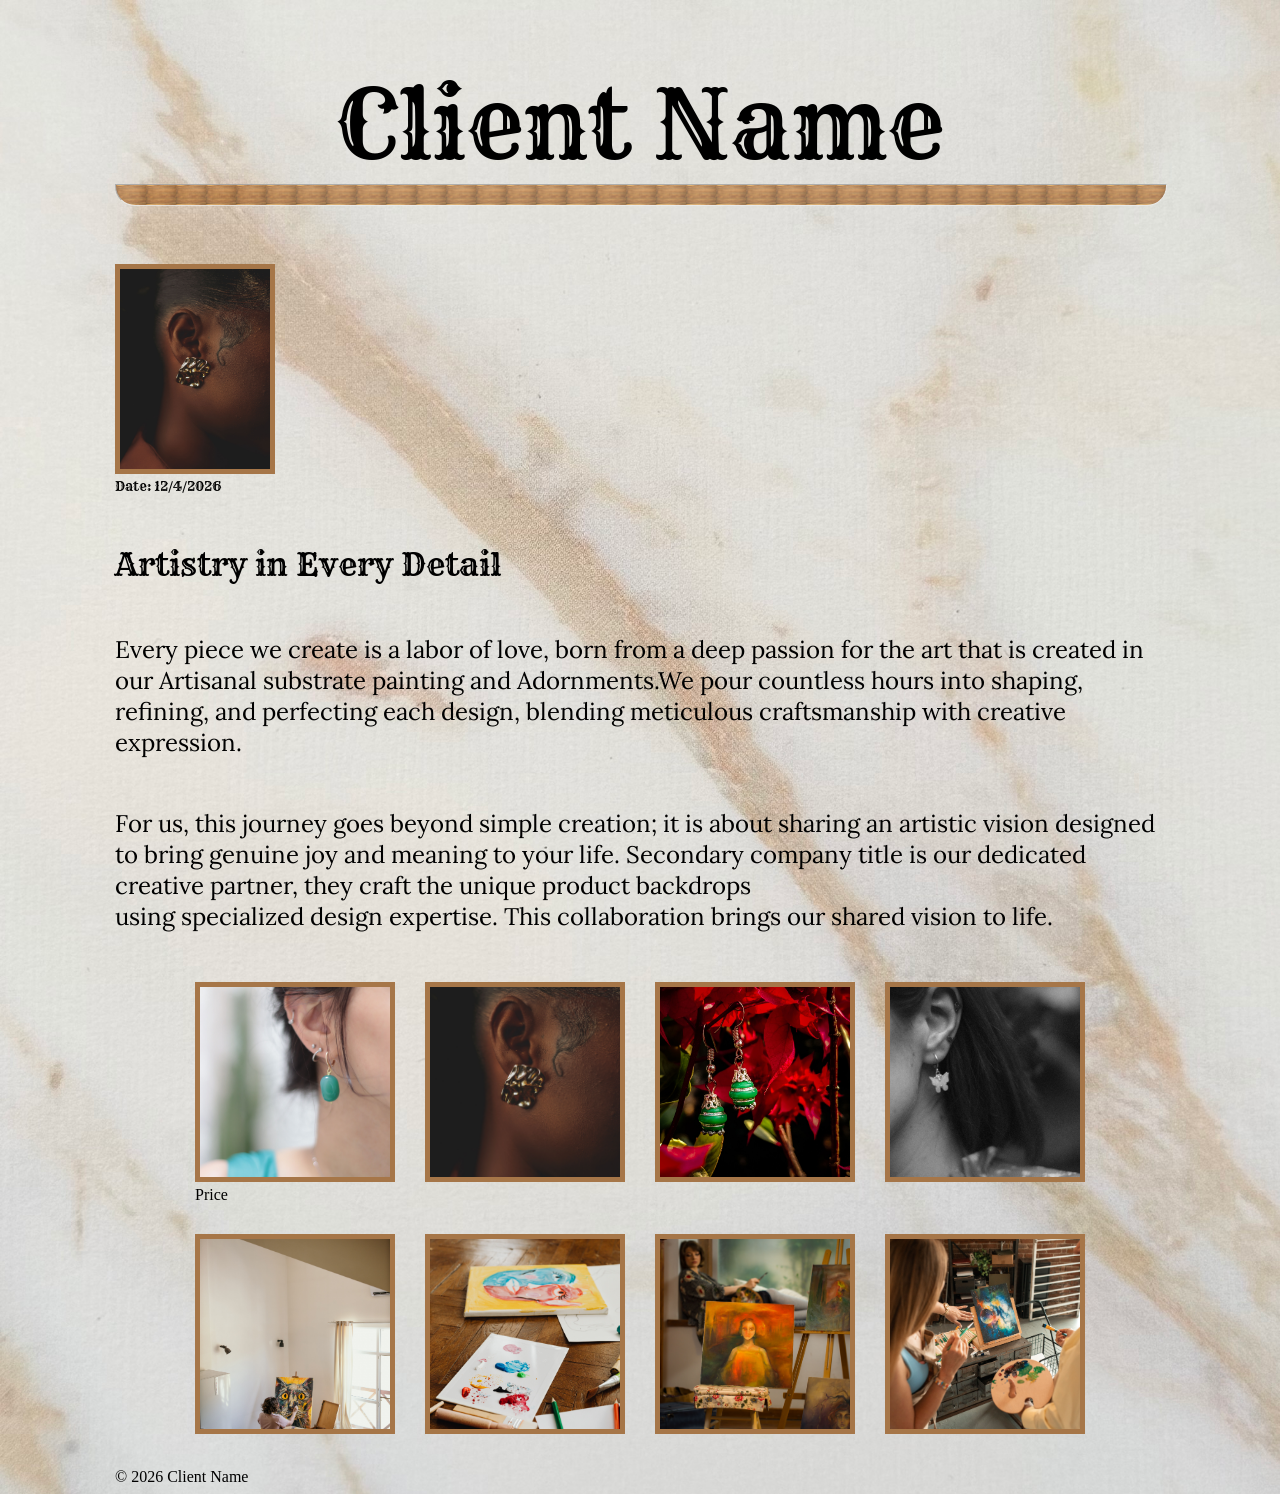
<file: index.html>
<!DOCTYPE html>
<html lang="en">
    <head>
        <meta charset="UTF-8">
        <title>Client Name</title>
        <link rel="stylesheet" href="clientSite.css">  <!--To the Master CSS-->
        <link rel="preconnect" href="https://fonts.googleapis.com">
        <link rel="preconnect" href="https://fonts.gstatic.com" crossorigin>
        <link href="https://fonts.googleapis.com/css2?family=Alkatra:wght@400..700&family=Lora:ital,wght@0,400..700;1,400..700&family=Rye&display=swap" rel="stylesheet">
    </head>
    <body>
        <div class="mainContainer">
            <header>
                <h1>Client Name</h1>
                <hr>
            </header>
            <main>
                <div class="imageForAuthor">
                    <img src="pexels-hashtag-melvin-1163687-31285201.jpg" alt="A warm, smiling woman with long red hair wearing a black top, posing outdoors with trees and greenery in the background.">  <!--Image of Author-->
                    <div id="date-display">Date: </div>
                </div>
                <div class="linkTag"><p><a></a></p></div> <!--FaceBookLink-->
                <section>   <!--Title of this exclamation of the paragraph-->
                    <h2 class="paragraphHeader">Artistry in Every Detail</h2> 
                    <!--Statement of what drives you and why you do it.-->
                    <p class="aboutUs">
                        Every piece we create is a labor of love, born from a deep passion for
                        the art that is created in our Artisanal substrate painting and Adornments.We pour countless hours into shaping,
                        refining, and perfecting each design, blending meticulous craftsmanship
                        with creative expression.
                    </p>
                    <p class="aboutUs"> 
                        For us, this journey goes beyond simple creation;
                        it is about sharing an artistic vision designed to bring genuine joy and meaning
                        to your life. Secondary company title is our dedicated creative partner, they craft the unique product backdrops<br>
                        using specialized design expertise. This collaboration brings our shared vision to life.
                    </p>
                </section>
                <div class="adornments">   <!--Images of Top Work that got most attention-->
                    <div class="wrapper">
                        <a href="pexels-lynda-moutcha.html" target="_blank">
                            <img src="pexels-lynda-moutcha-20712406-7360327.jpg" alt="Dangling earings featuring blue and green beads and dark turtle charms,
                             displayed on a brown card against a backdrop of draped fabric, an abalone shell, and lavender springs.">
                        </a><div class="overlay">Price</div>
                    </div>
                    <div>    
                        <a href="pexels-hashtag-melvin.html" target="_blank">
                            <img src="pexels-hashtag-melvin-1163687-31285201.jpg" alt="Festive dangling earings featuring a Christmas tree charm, green bead,
                             and red textured bead, displayed on holiday themed card surrounded by pinecones.">
                        </a>
                    </div>
                    <div>
                        <a href="pexels-md-abdul-high-sharif-sujon.html" target="_blank">
                            <img src="pexels-md-abdul-high-sharif-sujon-2156194629-35313387.jpg" alt="Holiday dangling earings featuring a metallic bow,
                             small green and read beads, and festive Christmas wreath charm at the bottom.">
                        </a>
                    </div>
                    <div>
                        <a href="pexels-gulsahaydgn.html" target="_blank">
                            <img src="pexels-gulsahaydgn-17243103.jpg" alt="Dangling earings featuring purple and textured beige beads above a leaf shaped charm,
                             displaying on a jewelry card resting on miniature easel.">
                        </a>
                    </div>
                </div>
                <div class="artisanalSubstrate">
                    <a href="pexels-anastasia-shuraeva.html" target="_blank">
                        <img src="pexels-anastasia-shuraeva-4406728.jpg" alt="A beaded spider keychain with a patterned purple body, pink and white beaded legs,
                         resting on rustic wooden table in front of a small glowing pumpkin.">
                    </a>
                    <a href="pexels-karola-g.html" target="_blank">
                        <img src="pexels-karola-g-7283176.jpg" alt="Three decorative figurines styled like Santa Claus, Mrs. Claus, and a elf,
                         crafted from painted flower pots and sitting together on a ledge amidst holiday greenery and pinecones.">
                    </a>
                    <a href="pexels-munis-asadov.html" target="_blank">
                        <img src="pexels-munis-asadov-414047487-20895757.jpg" alt="A vintage style red toy truck carrying a miniature Christmas tree, red berries,
                         and a pinecone in its truck bed, parked on a wood surface in front of a sign reading 'The Serene Creative Connection.'">
                    </a>
                    <a href="pexels-rdne.html" target="_blank">
                        <img src="pexels-rdne-5757077.jpg" alt="A cylindrical pillar candle stamped with 'the serene creative connection' siting beside a heart shaped resin pice
                         featuring Jack and Sally resting on a surface decorated with autumn leaves and miniature pumpkins.">
                    </a>
                </div>
                <div>  <!--For other pages to go and see you work.-->
                    <a></a>
                    <a></a>
                </div>
            </main>
            <footer>&copy; 2026 Client Name</footer>  <!--Copy right tag-->
            <script>
                document.getElementById("date-display").innerHTML = "Date: " + new Date().toLocaleDateString();
                console.log("Current date displayed: " + new Date().toLocaleDateString());
            </script>
        </div>
    </body>
</html>
</file>
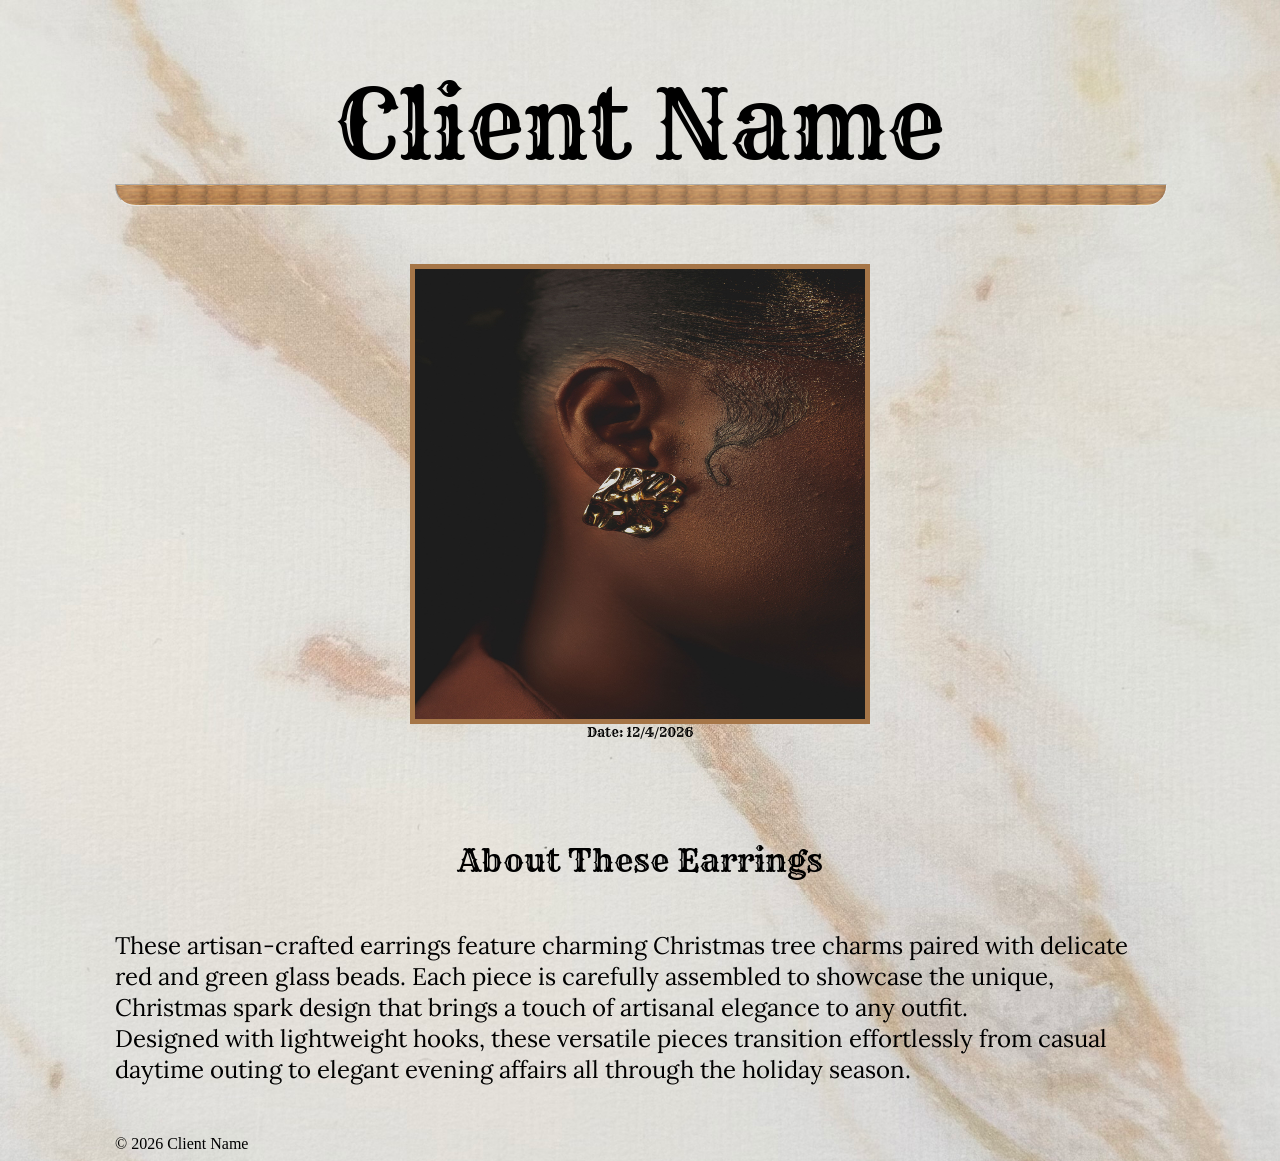
<file: pexels-hashtag-melvin.html>
<!DOCTYPE html>
<html lang="en">
    <head>
        <meta charset="UTF-8">
        <title>OceanTurtleEarings</title>
        <link rel="stylesheet" href="clientSite.css">  <!--To the Master CSS-->
        <link rel="preconnect" href="https://fonts.googleapis.com">
        <link rel="preconnect" href="https://fonts.gstatic.com" crossorigin>
        <link href="https://fonts.googleapis.com/css2?family=Alkatra:wght@400..700&family=Lora:ital,wght@0,400..700;1,400..700&family=Rye&display=swap" rel="stylesheet">
    </head>
    <body>
        <div class="mainContainer">
            <header>
                <h1>Client Name</h1>
                <hr>
            </header>
            <div class="christmasTreeImg">
                <img src="pexels-hashtag-melvin-1163687-31285201.jpg" alt="Festive dangling earings featuring a Christmas tree charm, green bead,
                     and red textured bead, displayed on holiday themed card surrounded by pinecones.">
                <div id="date-display">Date: </div>
            </div>
            <section class="christmasTreeEarringsHeader">
                <h2>About These Earrings</h2>
                <div>
                    <p class="christmasTreeEarrings">
                        These artisan-crafted earrings feature charming Christmas tree charms paired with delicate red and green glass beads.
                         Each piece is carefully assembled to showcase the unique,
                         Christmas spark design that brings a touch of artisanal elegance to any outfit.
                         <br>Designed with lightweight hooks, these versatile pieces transition effortlessly from casual daytime outing to elegant evening affairs all through the holiday season.
                    </p>
                </div>
            </section>
            <footer>&copy; 2026 Client Name</footer>
            <script>
                document.getElementById("date-display").innerHTML = "Date: " + new Date().toLocaleDateString();
                 console.log("Current date displayed: " + new Date().toLocaleDateString());
            </script>
        </div>
    </body>
</html>
</file>
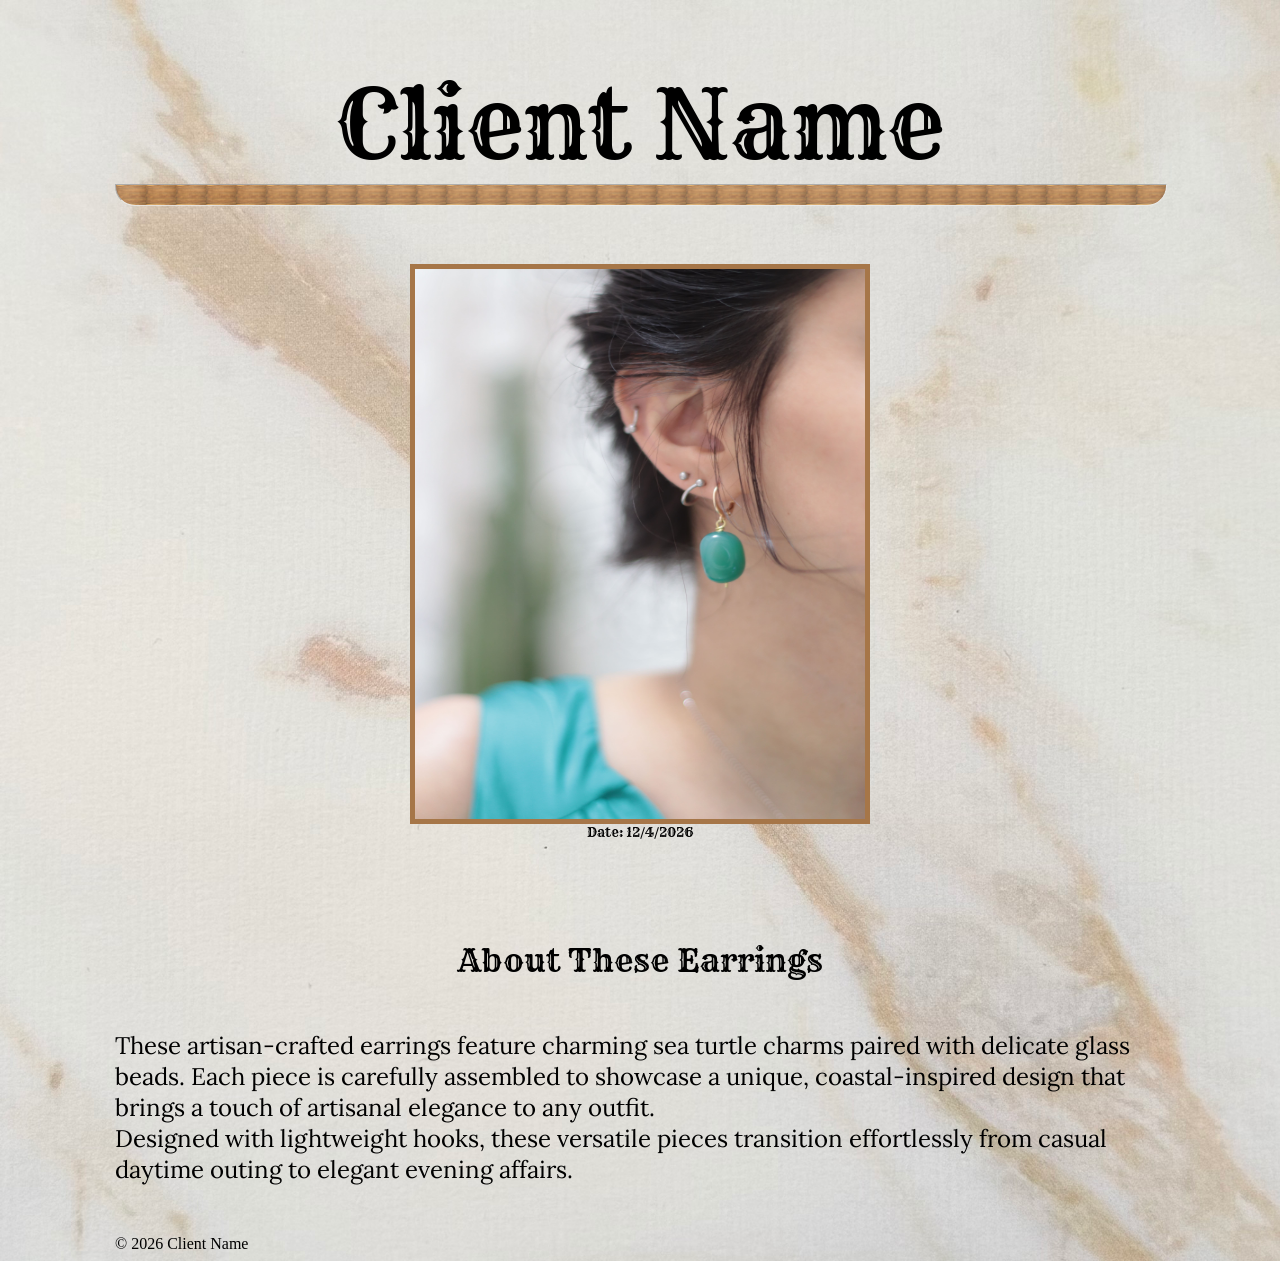
<file: pexels-lynda-moutcha.html>
<!DOCTYPE html>
<html lang="en">
    <head>
        <meta charset="UTF-8">
        <title>OceanTurtleEarings</title>
        <link rel="stylesheet" href="clientSite.css">  <!--To the Master CSS-->
        <link rel="preconnect" href="https://fonts.googleapis.com">
        <link rel="preconnect" href="https://fonts.gstatic.com" crossorigin>
        <link href="https://fonts.googleapis.com/css2?family=Alkatra:wght@400..700&family=Lora:ital,wght@0,400..700;1,400..700&family=Rye&display=swap" rel="stylesheet">
    </head>
    <body>
        <div class="mainContainer">
            <header>
                <h1>Client Name</h1>
                <hr>
            </header>
            <div class="oceanEarringImg">
                <img src="pexels-lynda-moutcha-20712406-7360327.jpg" alt="Dangling earings featuring blue and green beads and dark turtle charms,
                    displayed on a brown card against a backdrop of draped fabric, an abalone shell, and lavender springs.">
                <div id="date-display">Date: </div>
            </div>
            <section class="turtleEarringsHeader">
                <h2>About These Earrings</h2>
                <div>
                    <p class="turtleEarrings">
                        These artisan-crafted earrings feature charming sea turtle charms paired with delicate glass beads.
                         Each piece is carefully assembled to showcase a unique,
                         coastal-inspired design that brings a touch of artisanal elegance to any outfit.
                         <br>Designed with lightweight hooks, these versatile pieces transition effortlessly from casual daytime outing to elegant evening affairs.
                    </p>
                </div>
            </section>
            <footer>&copy; 2026 Client Name</footer>
            <script>
                document.getElementById("date-display").innerHTML = "Date: " + new Date().toLocaleDateString();
                 console.log("Current date displayed: " + new Date().toLocaleDateString());
            </script>
        </div>
    </body>
</html>
</file>
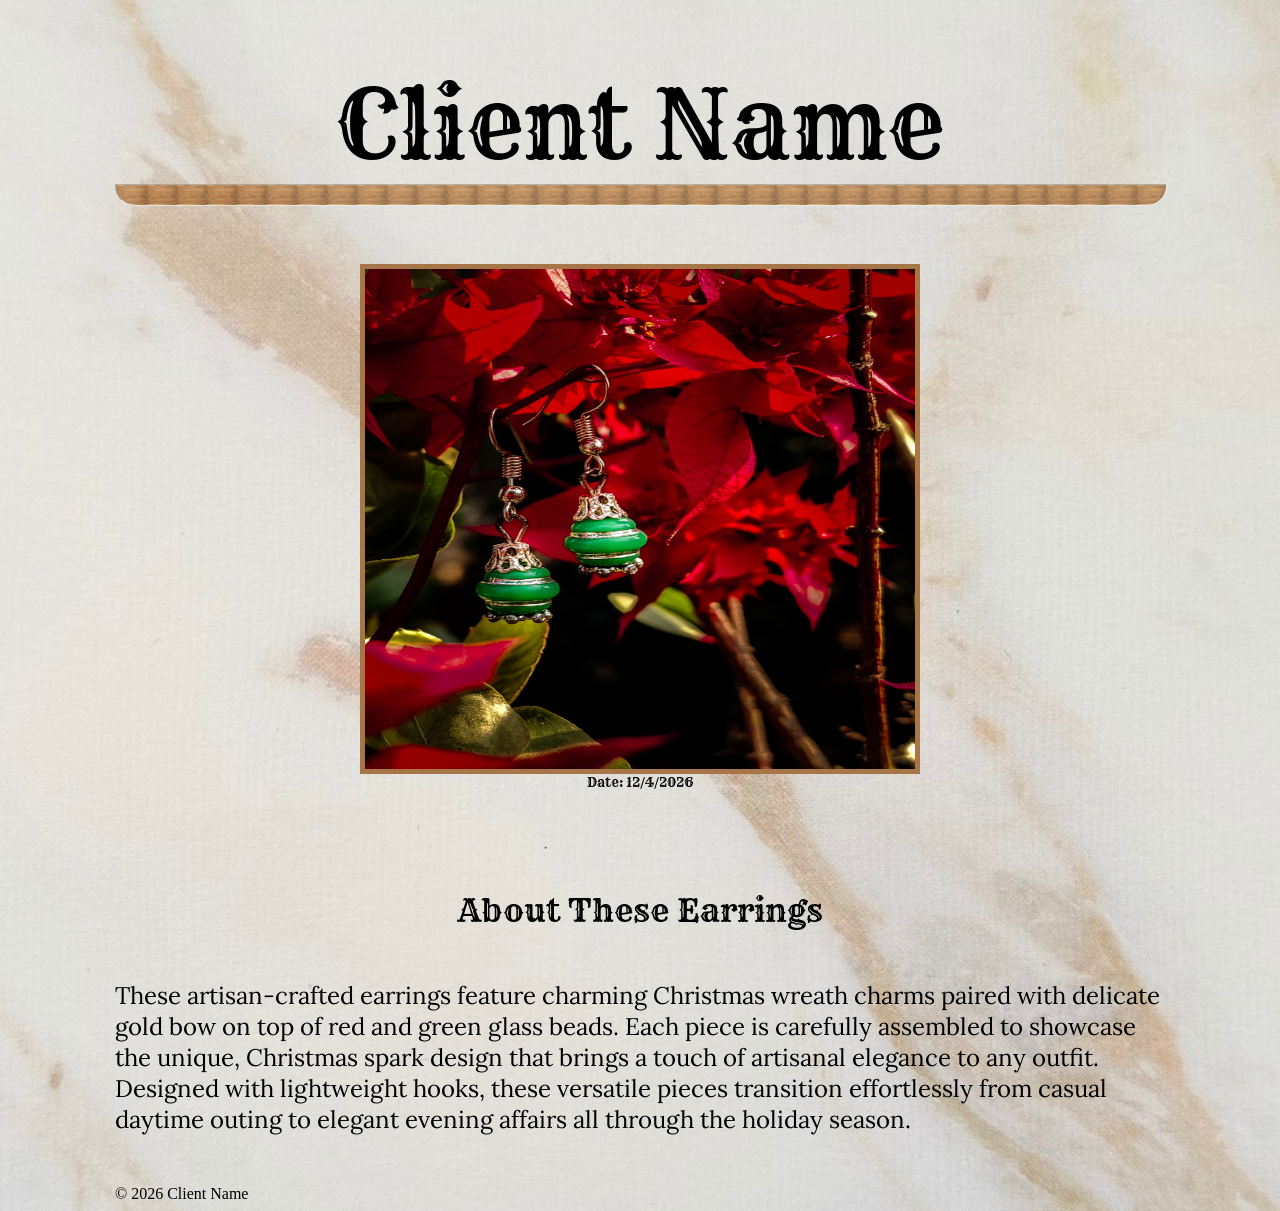
<file: pexels-md-abdul-high-sharif-sujon.html>
<!DOCTYPE html>
<html lang="en">
    <head>
        <meta charset="UTF-8">
        <title>OceanTurtleEarings</title>
        <link rel="stylesheet" href="clientSite.css">  <!--To the Master CSS-->
        <link rel="preconnect" href="https://fonts.googleapis.com">
        <link rel="preconnect" href="https://fonts.gstatic.com" crossorigin>
        <link href="https://fonts.googleapis.com/css2?family=Alkatra:wght@400..700&family=Lora:ital,wght@0,400..700;1,400..700&family=Rye&display=swap" rel="stylesheet">
    </head>
    <body>
        <div class="mainContainer">
            <header>
                <h1>Client Name</h1>
                <hr>
            </header>
            <div class="christmasWreathImg">
                <img src="pexels-md-abdul-high-sharif-sujon-2156194629-35313387.jpg" alt="Festive dangling earings featuring a Christmas tree charm, green bead,
                     and red textured bead, displayed on holiday themed card surrounded by pinecones.">
                <div id="date-display">Date: </div>
            </div>
            <section class="christmasWreathEarringsHeader">
                <h2>About These Earrings</h2>
                <div>
                    <p class="christmasWreathEarrings">
                        These artisan-crafted earrings feature charming  Christmas wreath charms paired with delicate gold bow on top of red and green glass beads.
                         Each piece is carefully assembled to showcase the unique,
                         Christmas spark design that brings a touch of artisanal elegance to any outfit.
                         <br>Designed with lightweight hooks, these versatile pieces transition effortlessly from casual daytime outing to elegant evening affairs all through the holiday season.
                    </p>
                </div>
            </section>
            <footer>&copy; 2026 Client Name</footer>
            <script>
                document.getElementById("date-display").innerHTML = "Date: " + new Date().toLocaleDateString();
                 console.log("Current date displayed: " + new Date().toLocaleDateString());
            </script>
        </div>
    </body>
</html>
</file>
<file: clientSite.css>
/*About Us Home Page*/

header > h1 {
    font-family: "Rye", serif;
    font-size: 6rem;
    font-weight:400;
    font-style: normal;
    text-align: center;
}

hr {
    background-image: url(IMG_wood.jpg);
    background-repeat: x;
    background-size: contain;
    width: 1050px;
    height: 20px;
    opacity: 0.7;  
    border-bottom-left-radius: 20px;
    border-bottom-right-radius: 20px;
    margin-top: -65px;
}

body {
    background-image: url(IMAGE_forBackground.jpeg);
    background-size: cover;
    background-repeat: no-repeat;
}

#date-display {
    font-family: "Rye", serif;
    font-optical-sizing: auto;
    font-weight: 300;
    font-style: normal;
    font-size: 0.8rem;
}

.mainContainer {
    max-width: 1050px;
    margin: 0 auto;
}

.imageForAuthor > img {
    width: 150px;
    height: 200px;
    margin-top: 50px;
    border: 5px solid rgb(166, 118, 72);
}


.paragraphHeader {
    font-family: "Rye", serif;
    font-weight: 400;
    font-style: normal;
    font-size: 2rem;
    margin-top: 50px;
}

p.aboutUs {
    font-family: "Lora", serif;
    font-optical-sizing: auto;
    font-weight: 400;
    font-style: normal;
    font-size: 1.5rem;
    margin-top: 50px;
    margin-bottom: 50px;
}

.adornments {
    display: flex;
    flex-direction: row;
    justify-content: center;
    margin: 30px;
    gap: 30px;
}

.adornments > div > a > img {
    width: 200px;
    height: 200px;
    object-fit: cover;
    box-sizing: border-box;
    border: 5px solid rgb(166, 118, 72);
}

.adornments > div > a > img:hover {
    cursor: pointer;
    transition: 0.3s cubic-bezier(1, 0, 0, 1);
    transform: scale(1.1);
    box-shadow: 0px 10px 20px rgba(0, 0, 2);
}

.artisanalSubstrate {
    display: flex;
    flex-direction: row;
    justify-content: center;
    margin: 30px;
    gap: 30px;
}

.artisanalSubstrate > a > img {
    width: 200px;
    height: 200px;
    object-fit: cover;
    box-sizing: border-box;
    border: 5px solid rgb(166, 118,72);
}

.artisanalSubstrate > a > img:hover {
    cursor: pointer;
    transition: 0.3s cubic-bezier(1, 0, 0, 1);
    transform: scale(1.1);
    box-shadow: 0px 10px 20px rgba(0, 0, 2);
}

/*Ocean Turtle Earrings Page*/

.oceanEarringImg {
    display: flex;
    justify-content: center;
    flex-direction: column;
    align-items: center;
}

.oceanEarringImg > img {
    width: 450px;
    height: 550px;
    margin-top: 50px;
    border: 5px solid rgb(166, 118, 72);
}

.turtleEarringsHeader {
    text-align: center;
}

.turtleEarringsHeader > h2 {
    font-family: "Rye", serif;
    font-weight: 400;
    font-style: normal;
    font-size: 2rem;
    margin-top: 100px;
}

.turtleEarrings {
    font-family: "Lora", serif;
    font-optical-sizing: auto;
    font-weight: 400;
    font-style: normal;
    font-size: 1.5rem;
    margin-top: 50px;
    margin-bottom: 50px;
    text-align: left; 
}

/*Christmas Tree Earrings Page*/

.christmasTreeImg {
    display: flex;
    justify-content: center;
    flex-direction: column;
    align-items: center;
}


.christmasTreeImg > img {
    width: 450px;
    height: 450px;
    margin-top: 50px;
    border: 5px solid rgb(166, 118, 72);
}

.christmasTreeEarringsHeader {
    text-align: center;
}

.christmasTreeEarringsHeader > h2 {
    font-family: "Rye", serif;
    font-weight: 400;
    font-style: normal;
    font-size: 2rem;
    margin-top: 100px;
}

.christmasTreeEarrings {
    font-family: "Lora", serif;
    font-optical-sizing: auto;
    font-weight: 400;
    font-style: normal;
    font-size: 1.5rem;
    margin-top: 50px;
    margin-bottom: 50px;
    text-align: left;
}

/*Christmas Wreath Earrings Page*/

.christmasWreathImg {
    display: flex;
    justify-content: center;
    flex-direction: column;
    align-items: center;
}

.christmasWreathImg > img {
    width: 550px;
    height: 500px;
    margin-top: 50px;
    border: 5px solid rgb(166, 118, 72);
}

.christmasWreathEarringsHeader {
    text-align: center;
}

.christmasWreathEarringsHeader > h2 {
    font-family: "Rye", serif;
    font-weight: 400;
    font-style: normal;
    font-size: 2rem;
    margin-top: 100px;
}

.christmasWreathEarrings {
    font-family: "Lora", serif;
    font-optical-sizing: auto;
    font-weight: 400;
    font-style: normal;
    font-size: 1.5rem;
    margin-top: 50px;
    margin-bottom: 50px;
    text-align: left;
}
</file>
